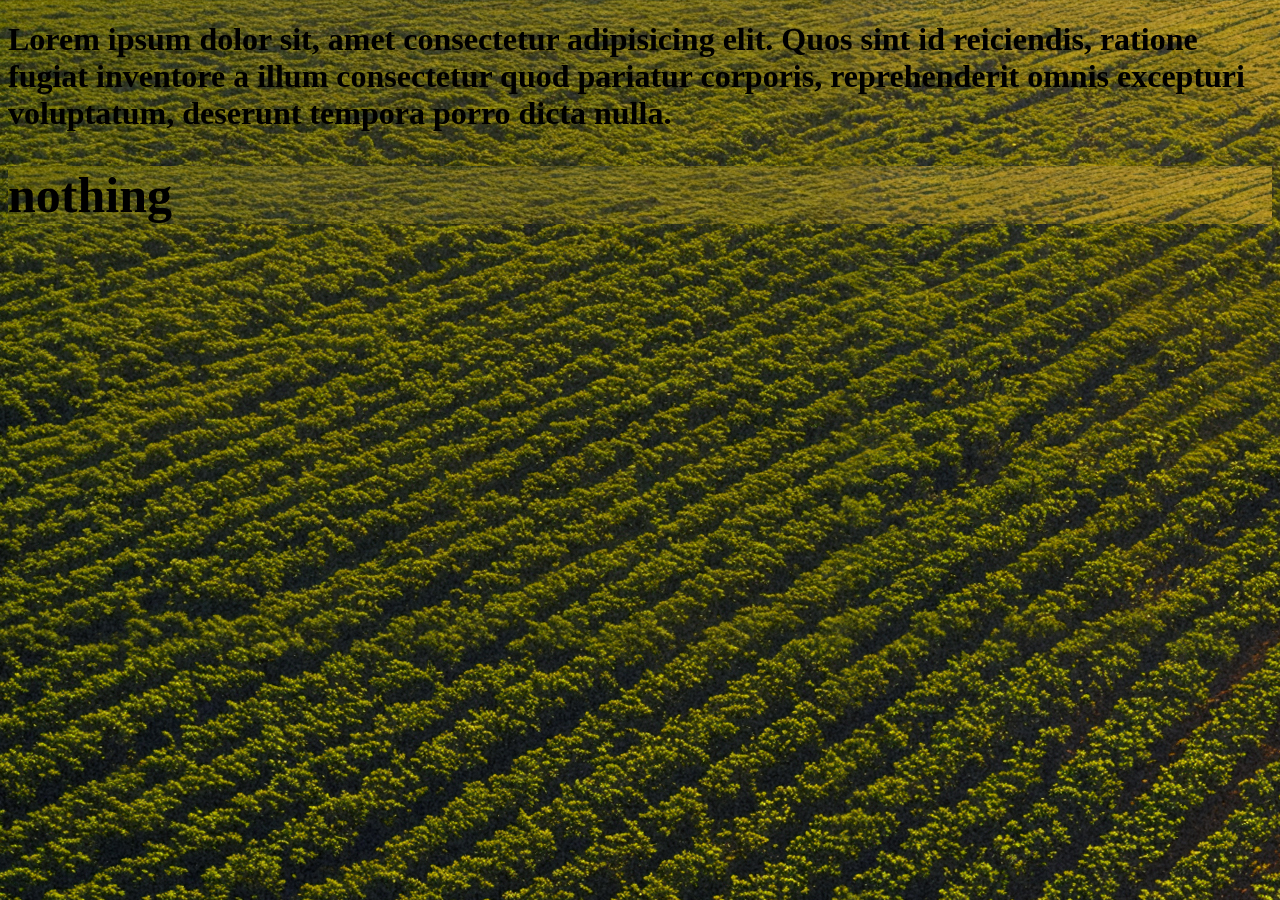
<file: css.html>
<!DOCTYPE html>
<html lang="en">
<head>
    <meta charset="UTF-8">
    <meta name="viewport" content="width=device-width, initial-scale=1.0">
    <link rel="stylesheet" href="css/style.css">
    <title>Document</title>
</head>
<body>
    <h1 class="h11">Lorem ipsum dolor sit, amet consectetur adipisicing elit. Quos sint id reiciendis, ratione fugiat inventore a illum consectetur quod pariatur corporis, reprehenderit omnis excepturi voluptatum, deserunt tempora porro dicta nulla.</h1>
    <h1 class="h22" id="h12">nothing</h1>
</body>
</html>
</file>
<file: css/style.css>
body {
  background-image:url(../images/tractor-working-green-field.jpg) ;
}
h1 {
  
}
.h11 {
  
}
.h22 {
  font-size: 50px;
}
#h12 {
 background-image:url(../images/tractor-working-green-field.jpg)  ;
}
</file>
